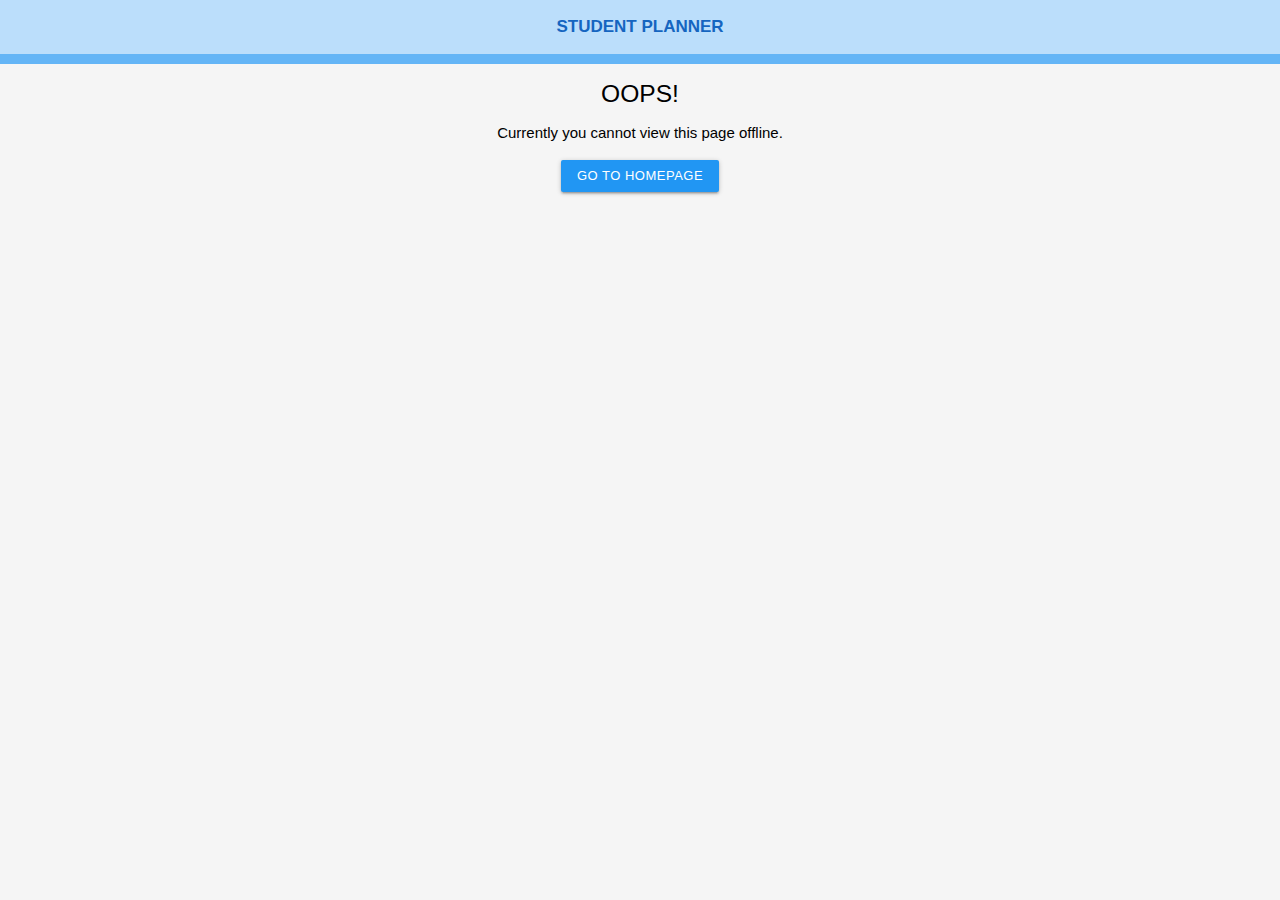
<file: pages/fallback.html>
<!DOCTYPE html>
<html lang="en">

<head>
    <meta charset="UTF-8">
    <meta http-equiv="X-UA-Compatible" content="IE=edge">
    <meta name="viewport" content="width=device-width, initial-scale=1.0">
    <title>Student Planner</title>
    <link rel="stylesheet" href="/css/materialize.min.css">
    <!--Import Google Icon Font-->
    <link href="https://fonts.googleapis.com/icon?family=Material+Icons" rel="stylesheet">
    <link rel="stylesheet" href="/css/app.css">
    <script type="text/javascript" src="/js/materialize.min.js"></script>
    <link rel="manifest" href="/manifest.json">
</head>

<body class="grey lighten-4">

    <!-- Top Menu -->
    <nav class="z-depth-0">
        <div class="nav-wrapper container">
            <a href="/">Student Planner</a>

            <!-- Menu Icon -->
            <span class="right blue-text text-darken-3">
            </span>
        </div>
    </nav>

    <!-- Content -->
    <div class="container black-text center">
        <h5>OOPS!</h5>
        <p>Currently you cannot view this page offline.</p>
        <a href="/index.html" class="btn-small blue">Go to Homepage</a>
    </div>

</body>
</html>
</file>
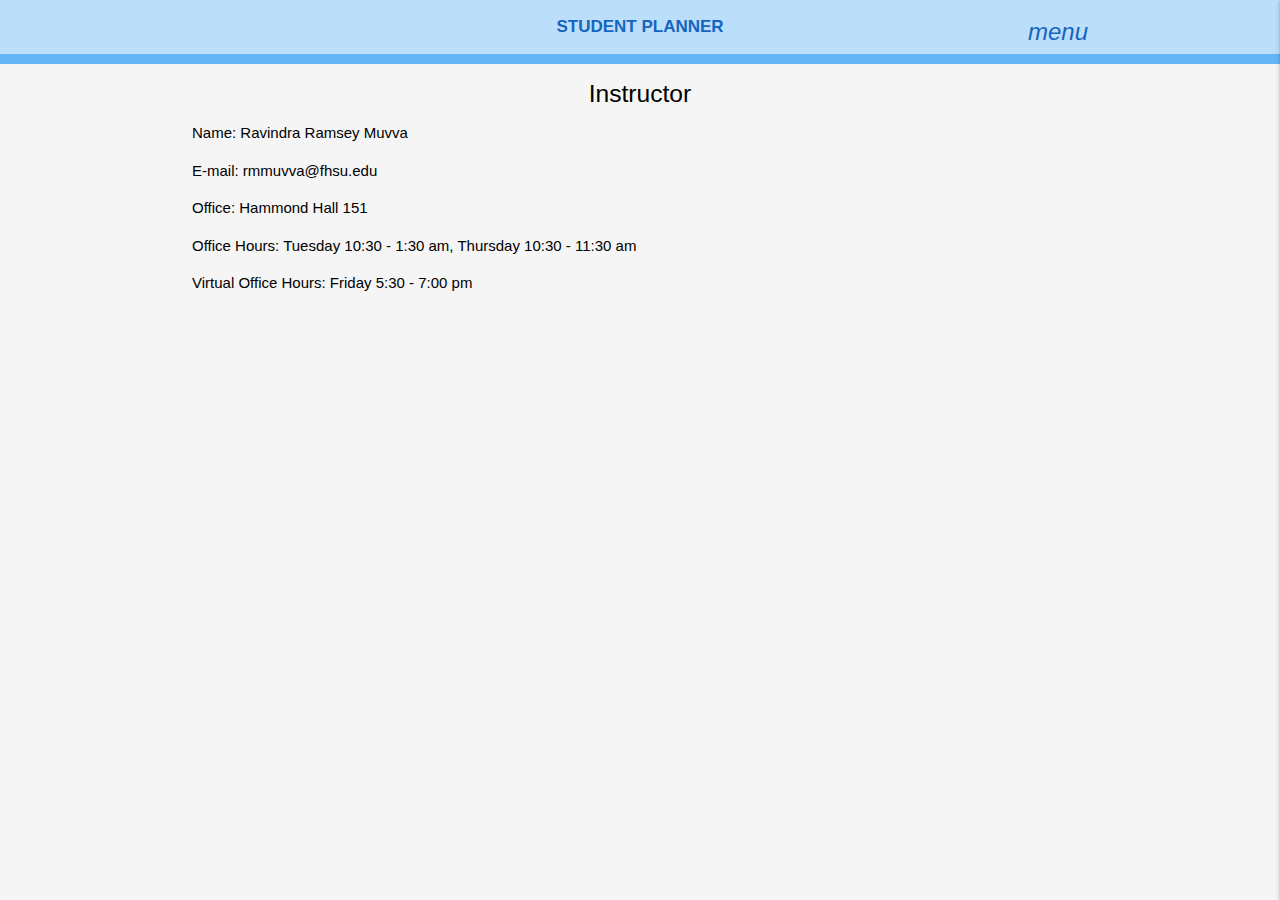
<file: pages/instructor.html>
<!DOCTYPE html>
<html lang="en">

<head>
    <meta charset="UTF-8">
    <meta http-equiv="X-UA-Compatible" content="IE=edge">
    <meta name="viewport" content="width=device-width, initial-scale=1.0">
    <title>Student Planner</title>
    <link rel="stylesheet" href="/css/materialize.min.css">
    <!--Import Google Icon Font-->
    <link href="https://fonts.googleapis.com/icon?family=Material+Icons" rel="stylesheet">
    <link rel="stylesheet" href="/css/app.css">
    <script type="text/javascript" src="/js/materialize.min.js"></script>
    <link rel="manifest" href="/manifest.json">
</head>

<body class="grey lighten-4">

    <!-- Top Menu -->
    <nav class="z-depth-0">
        <div class="nav-wrapper container">
            <a href="/">Student Planner</a>

            <!-- Menu Icon -->
            <span class="right blue-text text-darken-3">
                <i class="material-icons sidenav-trigger" data-target="side-menu">menu</i>
            </span>
        </div>
    </nav>


    <!-- Right Menu -->
    <ul id="side-menu" class="sidenav side-menu">
        <li><a class="subheader">STUDENT PLANNER</a></li>
        <li><a href="/" class="waves-effect"><i class="material-icons">home</i>Home</a>
        <li><a href="/pages/instructor.html" class="waves-effect"><i class="material-icons">contacts</i>Instructor</a>
        <li><a href="https://www.fhsu.edu/registrar/fall-semester-2023-academic-calendar" class="waves-effect"><i class="material-icons">today</i>Calendar</a>
        <li>
            <div class="divider grey"></div>
        </li>

        <li class="logged-in">
            <a href="#" class="waves-effect modal-trigger" data-target="modal-account"><i class="material-icons">account_circle</i>Account</a>
        </li>
        <li class="logged-in">
            <a href="#" class="waves-effect" id="logout"><i class="material-icons">launch</i>Logout</a>
        </li>
        <li class="logged-out">
            <a href="#" class="waves-effect modal-trigger" data-target="modal-login"><i class="material-icons">exit_to_app</i>Login</a>
        </li>
        <li class="logged-out">
            <a href="#" class="waves-effect modal-trigger" data-target="modal-signup"><i class="material-icons">person_add</i>Sign Up</a>
        </li>

        <li><a href="https://www.fhsu.edu/tigertech/" class="waves-effect"><i class="material-icons">help</i>Support</a></li>
    </ul>

    <!-- Instructor's Contact Information -->
    <div class="container black-text">
        <h5 class="center">Instructor</h5>
        <p>Name: Ravindra Ramsey Muvva</p>
        <p>E-mail: rmmuvva@fhsu.edu</p>
        <p>Office: Hammond Hall 151</p>
        <p>Office Hours: Tuesday 10:30 - 1:30 am, Thursday 10:30 - 11:30 am</p>
        <p>Virtual Office Hours: Friday 5:30 - 7:00 pm</p>
    </div>

    
    <!-- SIGN UP MODAL -->
    <div id="modal-signup" class="modal">
        <div class="modal-content">
            <h4>Sign Up</h4><br />
            <form id="signup-form">
                <div class="input-field">
                    <input type="email" id="signup-email" required />
                    <label for="signup-email">Email address</label>
                </div>
                <div class="input-field">
                    <input type="password" id="signup-password" required />
                    <label for="signup-password">Choose password</label>
                </div>
                <button class="btn blue darken-2 z-depth-0">Sign up</button>
            </form>
        </div>
    </div>


    <!-- LOGIN MODAL -->
    <div id="modal-login" class="modal">
        <div class="modal-content">
            <h4>Login</h4><br />
            <form id="login-form">
                <div class="input-field">
                    <input type="email" id="login-email" required />
                    <label for="login-email">Email address</label>
                </div>
                <div class="input-field">
                    <input type="password" id="login-password" required />
                    <label for="login-password">Your password</label>
                </div>
                <button class="btn blue darken-2 z-depth-0">Login</button>
            </form>
        </div>
    </div>


    <!-- ACCOUNT MODAL -->
    <div id="modal-account" class="modal">
        <div class="modal-content center-align">
            <h4>Account details</h4><br />
            <div class="account-details"></div>
        </div>
    </div>
    </div>

    <script type="text/javascript" src="/js/ui.js"></script>
    <script type="module" src="/js/auth.js"></script>

</body>
</html>
</file>
<file: css/app.css>
/* colours */
:root {
  --primary: #bbdefb;
  --secondary: #64b5f6;
  --title: #1565c0;
}

/* main menu styles */

nav {
  background: var(--primary);
  border-bottom: 10px solid var(--secondary);
}
nav a {
  text-transform: uppercase;
  color: var(--title);
}
nav a {
  font-weight: bold;
  font-size: 17px;
}

nav a {
  float: center;
  position: absolute;
  top: 50%;
  left: 50%;
  transform: translate(-50%, -50%);
}

nav .sidenav-trigger {
  margin: 0;
}

/* task styles */

.tasks {
  margin-top: 20px;
}

.card-panel.task {
  border-radius: 20px;
  padding: 10px;
  display: grid;
  grid-template-columns: 2fr 6fr 1fr;
  grid-template-areas: "image details delete";
  position: relative;
}


.task img {
  grid-area: image;
  max-width: 60px;
}

.task-details {
  grid-area: details;
  margin-top: 6px;
}

.task-delete {
  grid-area: delete;
  position: absolute;
  bottom: 0px;
  right: 0px;
}

.task-delete i {
  font-size: 18px;
}

.task-title {
  font-weight: bold;
}

.task-ingredients {
  font-size: 0.8em;
}

.add-btn {
  background: var(--title) !important;
}

/* form-styles */

input {
  box-shadow: none !important;
  -webkit-box-shadow: none !important;
}

.side-form button {
  background: var(--title);
  box-shadow: 1px 1px 3px rgba(90, 90, 90, 0.2);
}

form .input-field {
  margin-top: 30px;
}
</file>
